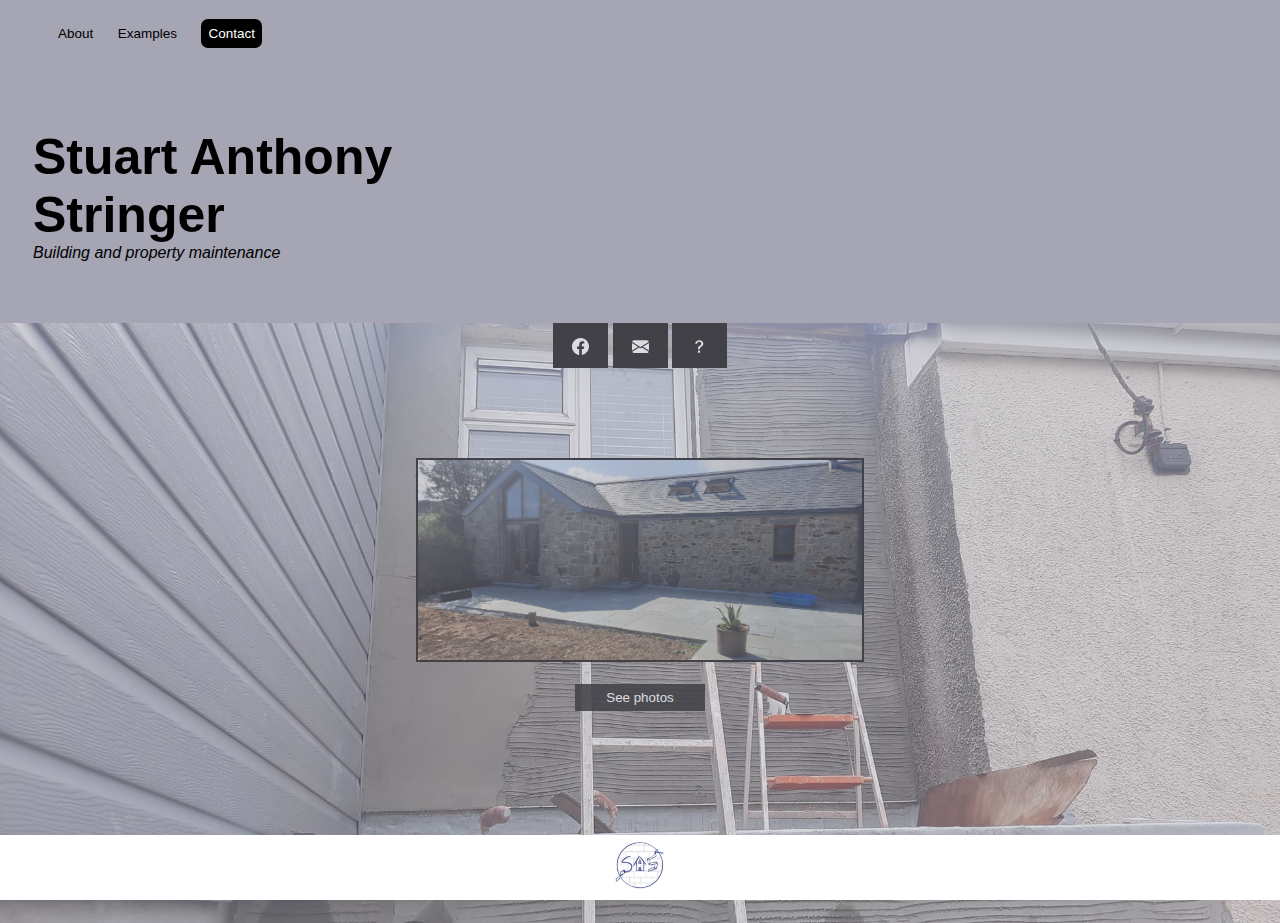
<file: index.html>
<!DOCTYPE html>
<html lang="en">
<head>
    <meta charset="UTF-8">
    <meta http-equiv="X-UA-Compatible" content="IE=edge">
    <meta name="viewport" content="width=device-width, initial-scale=1.0">
    <link rel="stylesheet" href="styles.css">
    <title>Document</title>
</head>
<body>

    <div class="navbar">
        <ul>
            <a href="about.html"><li>About</li></a>
            <a href="examples.html"><li>Examples</li></a>
           <li><a href="mailto:stuartstringer1985@yahoo.co.uk" class="con">Contact</a></li>
        </ul>


    </div>

<br>
<br>




<div class="construct">
    <div class="image">
        
        <b class="stu">Stuart Anthony<br> Stringer</b><br>
        <em>Building and property maintenance</em><br><br>
  
<br>




    </div>





    </div>


<div class="test">
    <div class="media">
        <a href="https://www.facebook.com/profile.php?id=100083418665366"><svg xmlns="http://www.w3.org/2000/svg" width="17" height="17" fill="currentColor" class="facebook" viewBox="0 0 16 16">
            <path d="M16 8.049c0-4.446-3.582-8.05-8-8.05C3.58 0-.002 3.603-.002 8.05c0 4.017 2.926 7.347 6.75 7.951v-5.625h-2.03V8.05H6.75V6.275c0-2.017 1.195-3.131 3.022-3.131.876 0 1.791.157 1.791.157v1.98h-1.009c-.993 0-1.303.621-1.303 1.258v1.51h2.218l-.354 2.326H9.25V16c3.824-.604 6.75-3.934 6.75-7.951z"/>
</svg></a>
    </div>
    <div class="media">
       <a href="mailto:stuartstringer1985@yahoo.co.uk"><svg xmlns="http://www.w3.org/2000/svg" width="17" height="17" fill="currentColor" class="facebook" viewBox="0 0 16 16">
            <path d="M.05 3.555A2 2 0 0 1 2 2h12a2 2 0 0 1 1.95 1.555L8 8.414.05 3.555ZM0 4.697v7.104l5.803-3.558L0 4.697ZM6.761 8.83l-6.57 4.027A2 2 0 0 0 2 14h12a2 2 0 0 0 1.808-1.144l-6.57-4.027L8 9.586l-1.239-.757Zm3.436-.586L16 11.801V4.697l-5.803 3.546Z"/>
          </svg></a>
    </div>

    <div class="media"><svg xmlns="http://www.w3.org/2000/svg" width="17" height="17" fill="currentColor" class="facebook" viewBox="0 0 16 16">
        <path fill-rule="evenodd" d="M4.475 5.458c-.284 0-.514-.237-.47-.517C4.28 3.24 5.576 2 7.825 2c2.25 0 3.767 1.36 3.767 3.215 0 1.344-.665 2.288-1.79 2.973-1.1.659-1.414 1.118-1.414 2.01v.03a.5.5 0 0 1-.5.5h-.77a.5.5 0 0 1-.5-.495l-.003-.2c-.043-1.221.477-2.001 1.645-2.712 1.03-.632 1.397-1.135 1.397-2.028 0-.979-.758-1.698-1.926-1.698-1.009 0-1.71.529-1.938 1.402-.066.254-.278.461-.54.461h-.777ZM7.496 14c.622 0 1.095-.474 1.095-1.09 0-.618-.473-1.092-1.095-1.092-.606 0-1.087.474-1.087 1.091S6.89 14 7.496 14Z"/>
      </svg></div>

<br>
<br>
<br>
<br>
<br>
<br>
      <div class="photos">
        <img src="278920808_117656700910650_6261635763709431381_n.jpg" class="imageyh">
      </div>
      <br>
      <button type="button" class="btn">See photos</button>

</div>




    <div class="footer">
        <img src="sas.jpg" class="logo">
        
    </div>
</body>
</html>
</file>
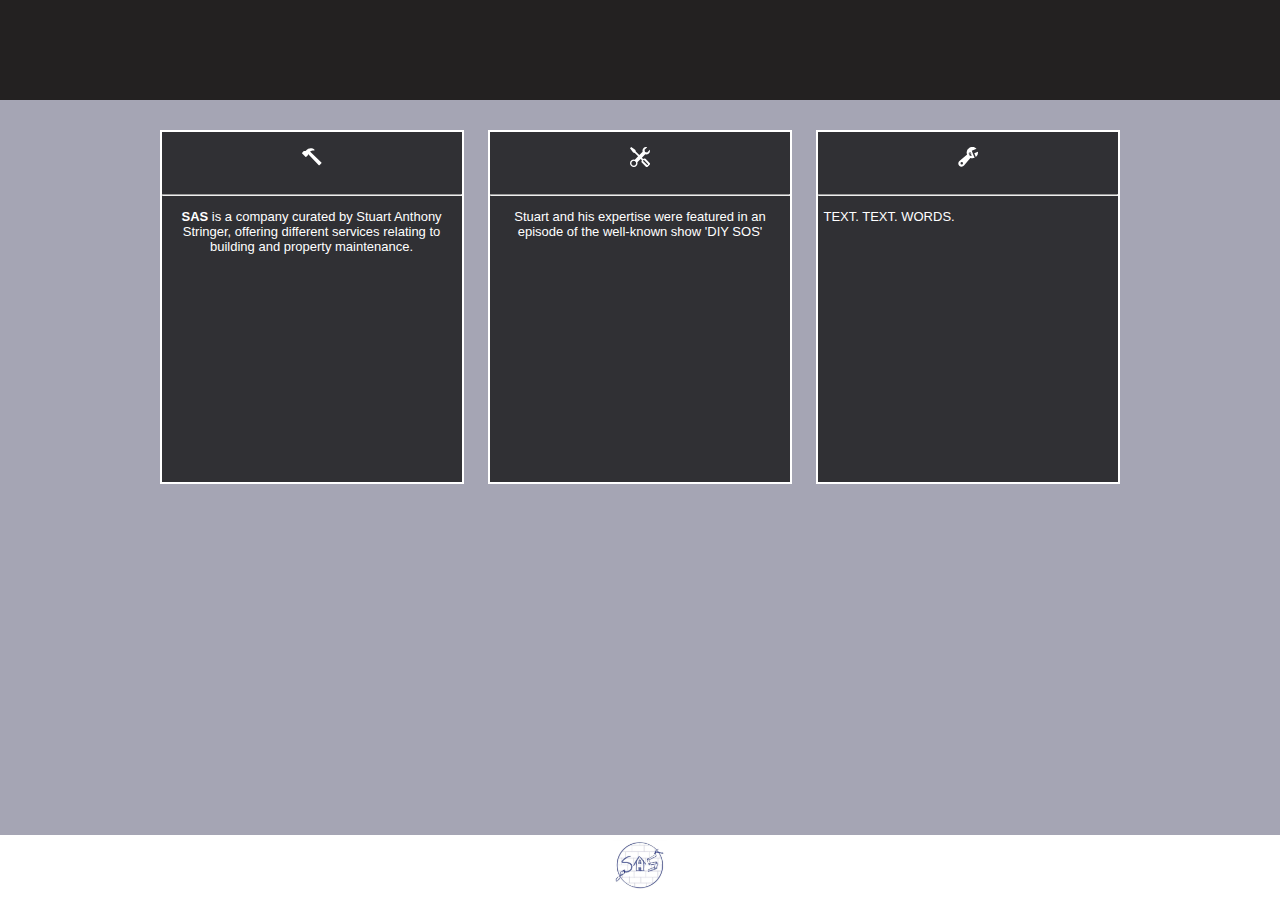
<file: about.html>
<!DOCTYPE html>
<html lang="en">
<head>
    <meta charset="UTF-8">
    <meta http-equiv="X-UA-Compatible" content="IE=edge">
    <meta name="viewport" content="width=device-width, initial-scale=1.0">
    <link rel="stylesheet" href="styles.css">
    <title>Document</title>
</head>
<body>

    <div class="divvy">

    </div>
    <br>
    <br>
    <br>
    <br>
 

    <div class="game">

    <div class="about">
        <div class="oh">
            <svg xmlns="http://www.w3.org/2000/svg" width="20" height="20" fill="white" class="hammer" viewBox="0 0 16 16">
                <path d="M9.972 2.508a.5.5 0 0 0-.16-.556l-.178-.129a5.009 5.009 0 0 0-2.076-.783C6.215.862 4.504 1.229 2.84 3.133H1.786a.5.5 0 0 0-.354.147L.146 4.567a.5.5 0 0 0 0 .706l2.571 2.579a.5.5 0 0 0 .708 0l1.286-1.29a.5.5 0 0 0 .146-.353V5.57l8.387 8.873A.5.5 0 0 0 14 14.5l1.5-1.5a.5.5 0 0 0 .017-.689l-9.129-8.63c.747-.456 1.772-.839 3.112-.839a.5.5 0 0 0 .472-.334z"/>
              </svg>
<hr>
<p class="as"><b>SAS</b> is a company curated by Stuart Anthony Stringer, offering different services relating to building and property maintenance.</p>
        </div>

        <div class="oh">
            <svg xmlns="http://www.w3.org/2000/svg" width="20" height="20" fill="white" class="hammer" viewBox="0 0 16 16">
                <path d="M1 0 0 1l2.2 3.081a1 1 0 0 0 .815.419h.07a1 1 0 0 1 .708.293l2.675 2.675-2.617 2.654A3.003 3.003 0 0 0 0 13a3 3 0 1 0 5.878-.851l2.654-2.617.968.968-.305.914a1 1 0 0 0 .242 1.023l3.27 3.27a.997.997 0 0 0 1.414 0l1.586-1.586a.997.997 0 0 0 0-1.414l-3.27-3.27a1 1 0 0 0-1.023-.242L10.5 9.5l-.96-.96 2.68-2.643A3.005 3.005 0 0 0 16 3c0-.269-.035-.53-.102-.777l-2.14 2.141L12 4l-.364-1.757L13.777.102a3 3 0 0 0-3.675 3.68L7.462 6.46 4.793 3.793a1 1 0 0 1-.293-.707v-.071a1 1 0 0 0-.419-.814L1 0Zm9.646 10.646a.5.5 0 0 1 .708 0l2.914 2.915a.5.5 0 0 1-.707.707l-2.915-2.914a.5.5 0 0 1 0-.708ZM3 11l.471.242.529.026.287.445.445.287.026.529L5 13l-.242.471-.026.529-.445.287-.287.445-.529.026L3 15l-.471-.242L2 14.732l-.287-.445L1.268 14l-.026-.529L1 13l.242-.471.026-.529.445-.287.287-.445.529-.026L3 11Z"/>
              </svg>
<hr>
<p class="as">Stuart and his expertise were featured in an episode of the well-known show 'DIY SOS'</p>
        </div>

        <div class="oh">
            <svg xmlns="http://www.w3.org/2000/svg" width="20" height="20" fill="white" class="hammer" viewBox="0 0 16 16">
                <path d="M16 4.5a4.492 4.492 0 0 1-1.703 3.526L13 5l2.959-1.11c.027.2.041.403.041.61Z"/>
                <path d="M11.5 9c.653 0 1.273-.139 1.833-.39L12 5.5 11 3l3.826-1.53A4.5 4.5 0 0 0 7.29 6.092l-6.116 5.096a2.583 2.583 0 1 0 3.638 3.638L9.908 8.71A4.49 4.49 0 0 0 11.5 9Zm-1.292-4.361-.596.893.809-.27a.25.25 0 0 1 .287.377l-.596.893.809-.27.158.475-1.5.5a.25.25 0 0 1-.287-.376l.596-.893-.809.27a.25.25 0 0 1-.287-.377l.596-.893-.809.27-.158-.475 1.5-.5a.25.25 0 0 1 .287.376ZM3 14a1 1 0 1 1 0-2 1 1 0 0 1 0 2Z"/>
              </svg>
<hr>
<p class="as">TEXT. TEXT. WORDS.</p>
        </div>



</div>
    </div>


   

<br>
<br>

    <div class="footer">
        <img src="sas.jpg" class="logo">
        
    </div>
</body>
</html>
</file>
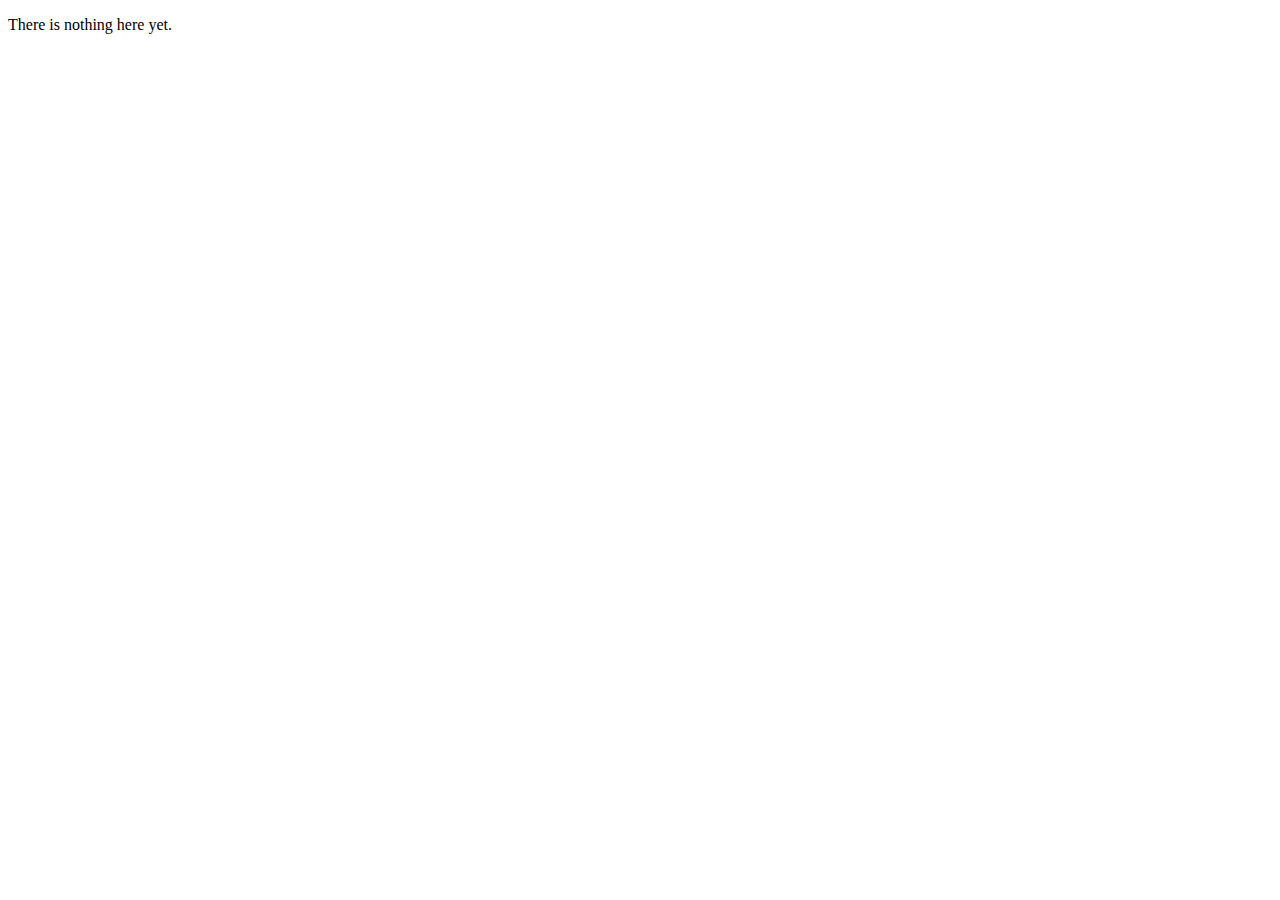
<file: services.html>
<!DOCTYPE html>
<html lang="en">
<head>
    <meta charset="UTF-8">
    <meta http-equiv="X-UA-Compatible" content="IE=edge">
    <meta name="viewport" content="width=device-width, initial-scale=1.0">
    <title>Document</title>
</head>
<body>
    <p>There is nothing here yet.</p>
</body>
</html>
</file>
<file: styles.css>
body {
    background-color: rgba(62, 62, 94, 0.466);
    font-family: Arial;
 
}

.image {
    align-items: left;
    text-align: left;
    color: rgb(0, 0, 0);
    margin: 10px;
    padding: 15px;
  


}

.lel {
    height: 220px;
    margin: 15px;
    padding: 10px;
    align-items: center;
    text-align: center;
    color: rgb(0, 0, 0);
 
}

.stu {
    font-size: 50px;
}


.btn:hover {
    background-color: white;
    border: 2px solid black;
    height: 27px;
    width: 130px;
    color: black;

}


.btn {
    background-color: rgba(0, 0, 0, 0.868);
    color: rgb(255, 255, 255);
    height: 27px;
    width: 130px;
    border-style: none;
}

li {
    color: rgb(0, 0, 0);
    display: inline-block;
    padding: 10px;
    font-size: 13.5px;
}

li:hover {
    text-decoration: underline;
}

.facebook:hover {
    color: rgb(255, 255, 255);
    background-color: rgba(80, 75, 132, 0.48);
}

.facebook {
    color: rgb(255, 255, 255);
    padding: 5px;
}

.con {
    color: rgb(255, 255, 255);
    text-decoration: none;
    background-color: rgb(0, 0, 0);
    padding: 7px;
    border-radius: 7px;
}

.con:hover {
    background-color: rgb(255, 255, 255);
    color: rgb(0, 0, 0);
}
.about {
    align-items: center;
    text-align: center;
    margin: 10px;
    padding: 10px;
}

.oh {
    background-color: rgba(0, 0, 0, 0.708);
    height: 350px;
    width: 300px;
    display: inline-block;
    border: 2px solid white;
    margin: 10px;
    
}

.game {
    align-items: center;
    text-align: center;
    margin: 10px;
    padding: 10px;
    
}

.hammer {
    padding: 15px;
}

.divvy {
    background-color: rgb(35, 33, 33);
    height: 100px;
    width: 100%;
    top: 0;
    left: 0;
    position: fixed;

    
}

.as {
    color: rgb(255, 255, 255);
    margin: 5px;
    font-size: 13px;
    float: left;
}

.footer {
    position: fixed;
    background-color: white;
    height: 65px;
    width: 100%;
    margin: 0;
    padding: 0;
    float: left;
    bottom: 0;
    left: 0;
    text-align: center;
    align-items: center;

}

.logo {
    height: 50px;
    padding: 5px;
}

.construct {
    align-items: left;
    text-align: left;
}



.test {
    background-image: url('287001727_135612955781691_6908754198650928386_n.jpg');
    opacity: 0.6;
    background-size: cover;
    background-repeat: no-repeat;
    height: 600px;
    align-items: center;
    text-align: center;
    width: 100%;
    left: 0;
    right: 0;
    bottom: 5;
    position: absolute;
   

  
}


.media {
    background-color: rgb(0, 0, 0);
    height: 25px;
    width: 35px;
    display: inline-block;
    padding: 10px;
    top: 0;


}


.imageyh {
    opacity: 1;
    height: 200px;
    border: 2px solid black;
}
</file>
